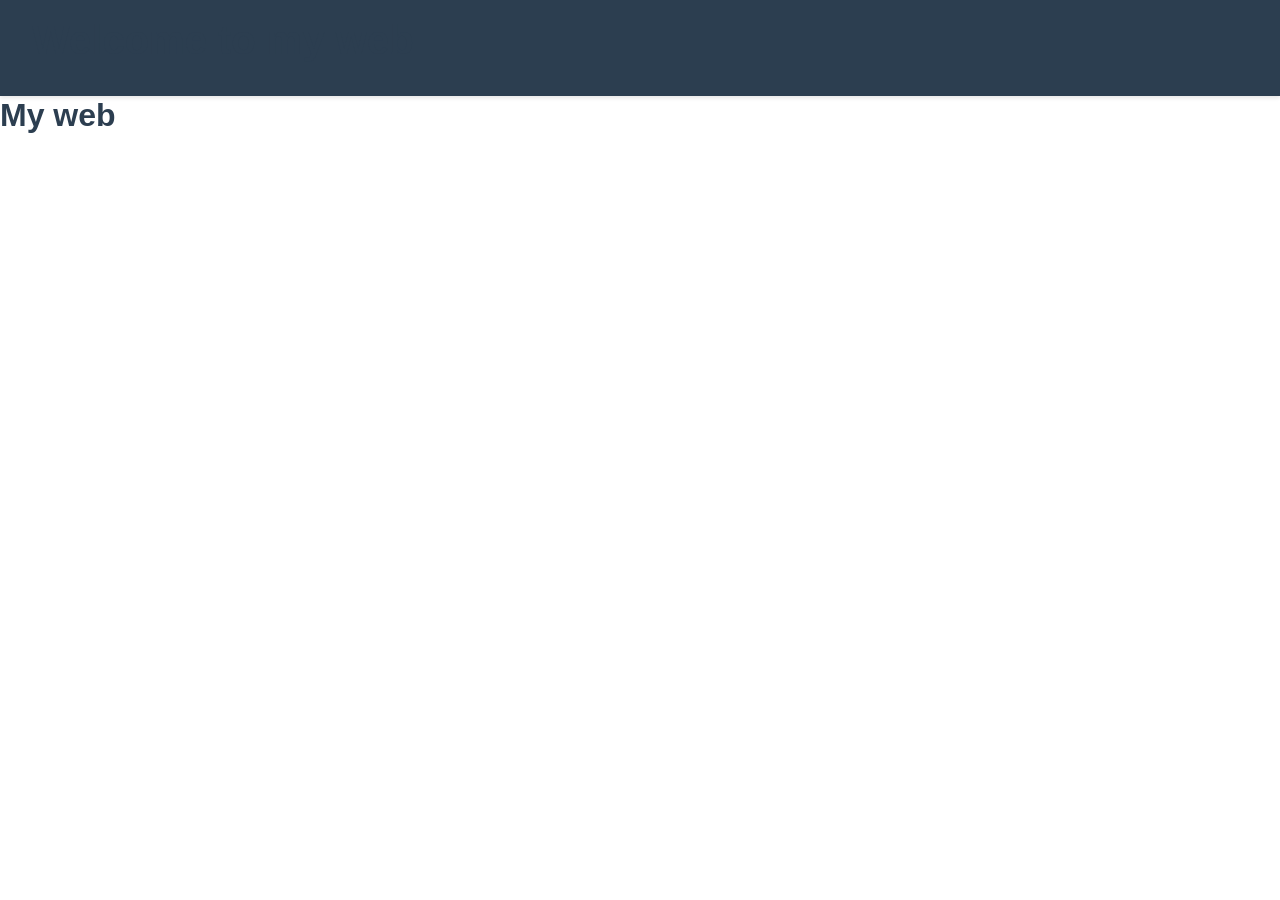
<file: html/Index.html>
<!--
  ==================== ARCHIVO PRINCIPAL: Index.html ====================
  
  DESCRIPCIÓN:
  Este es el archivo principal (punto de entrada) de la página web.
  Es el primer archivo que se carga cuando un usuario accede a tu sitio.
  
  ESTRUCTURA BÁSICA HTML:
  - <html>: Contenedor raíz de todo el documento
  - <head>: Contiene metadatos, título, enlaces a CSS, scripts, etc.
  - <body>: Contiene el contenido visible de la página (lo que ve el usuario)
  
  CONSIDERACIONES IMPORTANTES:
  1. Siempre mantén una estructura HTML semántica y clara
  2. Usa etiquetas apropiadas (<header>, <main>, <section>, <article>, <footer>)
  3. Importa los archivos CSS en <head> antes del <body>
  4. Carga los scripts JavaScript al final del <body> para mejor rendimiento
  5. Asegúrate de tener un <meta charset="UTF-8"> para caracteres especiales
  
  PASO A PASO para desarrollar:
  1. Crea la estructura base con <html>, <head>, <body>
  2. Agrega metadatos en <head> (charset, viewport, descripción)
  3. Importa los archivos CSS
  4. Importa los archivos JavaScript
  5. Organiza el contenido en secciones lógicas
  6. Reutiliza los partials (header.html, footer.html, etc.)
  
  BUENAS PRÁCTICAS:
  - Indenta correctamente para legibilidad
  - Usa comentarios en HTML para separar secciones
  - Mantén el HTML limpio y sin estilos inline
  - Todos los estilos deben estar en archivos CSS separados
-->

<!DOCTYPE html>
<html lang="es">
    <head>
        <!-- META TAGS: Información sobre el documento -->
        <meta charset="UTF-8">
        <meta name="viewport" content="width=device-width, initial-scale=1.0">
        <meta name="description" content="Seguimiento de finanzas personales - Tu herramienta para controlar tus gastos">
        <meta name="keywords" content="finanzas, presupuesto, gastos, dinero">
        <meta name="author" content="Tu Nombre">
        
        <title>Seguimiento de Finanzas Personales</title>
        
        <!-- IMPORTAR CSS: Los estilos deben cargarse antes del contenido -->
        <!-- reset.css: Elimina estilos por defecto del navegador -->
        <!-- header.css: Estilos específicos para el encabezado -->
        <!-- styles.css: Estilos principales del proyecto -->
        <!-- responsive.css: Estilos para diferentes tamaños de pantalla (mobile, tablet, desktop) -->
        <link rel="stylesheet" href="../css/reset.css">
        <link rel="stylesheet" href="../css/header.css">
        <link rel="stylesheet" href="../css/styles.css">
        <link rel="stylesheet" href="../css/responsive.css">
    </head>
    <body>
        <!-- SECCIÓN HEADER: Contiene navegación y logotipo -->
        <!-- Ver: html/partials/header.html para más detalles -->
        <header>
            <!-- Aquí se incluirá el contenido del archivo header.html (navegación, logo, etc.) -->
            <h1>Welcome to my web</h1>
            <nav>
                <!-- Menú de navegación principal -->
                <!-- Los enlaces deben conectar con las diferentes secciones -->
            </nav>
        </header>
        
        <!-- SECCIÓN PRINCIPAL: Contenido central de la página -->
        <main>
            <h2>My web</h2>
            <!-- El contenido principal va aquí -->
            <!-- Usa <section> para agrupar contenido relacionado -->
        </main>
        
        <!-- SECCIÓN FOOTER: Pie de página con links, copyright, etc. -->
        <!-- Ver: html/partials/footer.html para más detalles -->
        <footer>
            <!-- Información de pie de página, copyright, links adicionales, redes sociales -->
            <!-- Ver: html/partials/footer.html para más detalles -->
        </footer>
        
        <!-- IMPORTAR JAVASCRIPT: Los scripts se cargan al final para mejor rendimiento -->
        <!-- main.js: Script principal del proyecto -->
        <!-- script.js: Scripts adicionales o específicos -->
        <script src="../javascript/main.js"></script>
        <script src="../javascript/script.js"></script>
    </body>
</html>
</file>
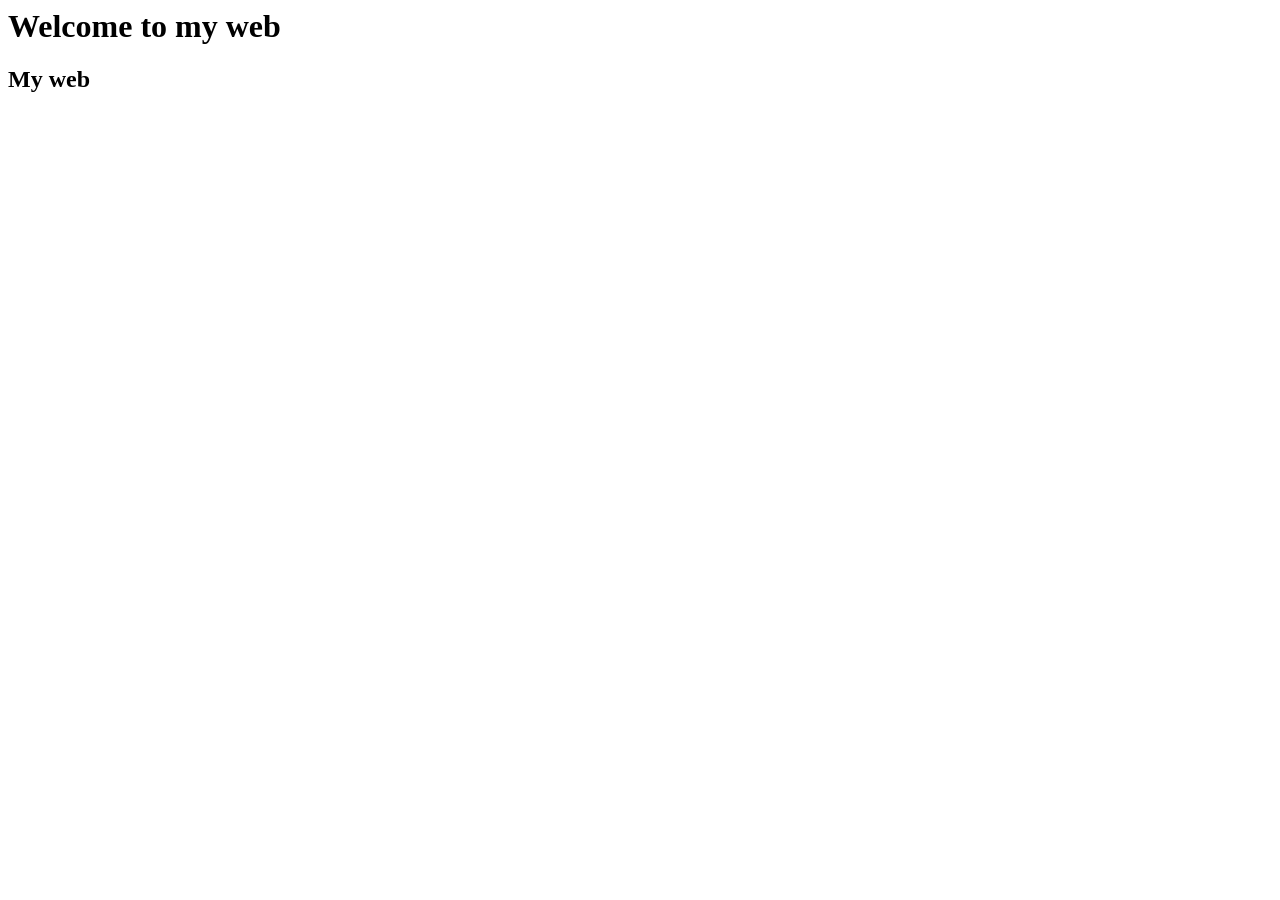
<file: Pagina web/html/Index.html>
<html>
    <head>
        <title>Seguimiento de Finanzas Personales</title>
    </head>
    <body>
        <h1>
            Welcome to my web
        </h1>
        <h2>My web</h2>
    </body>
</html>
</file>
<file: css/header.css>
/*
  ==================== HEADER.CSS ====================
  
  DESCRIPCIÓN:
  Este archivo contiene todos los estilos específicos para el encabezado (header)
  de la página. Aquí se define cómo se ve la navegación, el logo, botones, etc.
  
  QUÉ ESTILOS VAN AQUÍ:
  1. Estilos del contenedor del header
  2. Estilos del logo
  3. Estilos de la navegación (navbar)
  4. Estilos de botones del header
  5. Efectos hover en elementos del header
  
  CONSIDERACIONES:
  - El header debe ser responsive (verse bien en móvil)
  - Los estilos responsivos van en responsive.css
  - Mantén este archivo enfocado SOLO en el header
  - Si los estilos son generales (para todo el sitio), van en styles.css
  
  ESTRUCTURA DE CLASE CSS:
  Usar nomenclatura clara y consistente:
  - .header: Contenedor principal
  - .header-container: Contenedor interno
  - .logo: Logo del sitio
  - .navbar: Navegación
  - .btn-login: Botón de login
  
  BUENAS PRÁCTICAS:
  - Usa clases, no IDs (más flexible)
  - Anida selectores lógicamente
  - Usa colores y fuentes consistentes
  - Evita !important
  - Comenta secciones principales
*/

/* ========== CONTENEDOR DEL HEADER ========== */
header {
  /* Color de fondo del header */
  background-color: #2c3e50;
  
  /* Relleno interno */
  padding: 1rem 2rem;
  
  /* Sombra para separación visual */
  box-shadow: 0 2px 4px rgba(0, 0, 0, 0.1);
  
  /* Posición fija (opcional - descomentar si quieres que no se mueva) */
  /* position: fixed; */
  /* width: 100%; */
  /* top: 0; */
  /* z-index: 1000; */
}

/* ========== CONTENEDOR INTERNO ========== */
.header-container {
  /* Máximo ancho para contenido centrado */
  max-width: 1200px;
  
  /* Centrar horizontalmente */
  margin: 0 auto;
  
  /* Distribuir elementos horizontalmente */
  display: flex;
  
  /* Espaciar elementos al máximo */
  justify-content: space-between;
  
  /* Alinear verticalmente al centro */
  align-items: center;
  
  /* Espacio entre elementos */
  gap: 2rem;
}

/* ========== LOGO ========== */
.logo {
  /* Distribuir logo y texto horizontalmente */
  display: flex;
  
  /* Alinear verticalmente */
  align-items: center;
  
  /* Espacio entre imagen y texto */
  gap: 0.5rem;
  
  /* Color del texto */
  color: #ffffff;
  
  /* Tamaño de fuente */
  font-size: 1.5rem;
  
  /* Peso de fuente */
  font-weight: bold;
  
  /* Cursor de mano al pasar (indica que es clickeable) */
  cursor: pointer;
}

/* Imagen del logo */
.logo img {
  /* Altura máxima del logo */
  height: 50px;
  
  /* Ancho automático (mantiene proporción) */
  width: auto;
  
  /* Radio de esquina para imagen redondeada (opcional) */
  border-radius: 4px;
}

/* Efecto hover en el logo */
.logo:hover {
  opacity: 0.8;
  transition: opacity 0.3s ease;
}

/* ========== NAVEGACIÓN ========== */
.navbar {
  /* No mostrar por defecto en móvil (se muestra en responsive.css) */
  display: flex;
  
  /* Espacio entre items */
  gap: 2rem;
}

/* Lista de items de navegación */
.navbar ul {
  display: flex;
  gap: 2rem;
  list-style: none;
}

/* Items de navegación */
.navbar li {
  /* Sin estilos especiales - hereda del padre */
}

/* Links de navegación */
.navbar a {
  /* Color del texto */
  color: #ffffff;
  
  /* Tamaño de fuente */
  font-size: 1rem;
  
  /* Transición suave para efectos */
  transition: color 0.3s ease, border-bottom 0.3s ease;
  
  /* Borde inferior para efecto hover */
  padding-bottom: 2px;
  border-bottom: 2px solid transparent;
}

/* Efecto hover en links de navegación */
.navbar a:hover {
  /* Cambiar color al pasar el mouse */
  color: #3498db;
  
  /* Mostrar borde inferior */
  border-bottom: 2px solid #3498db;
}

/* Link activo (página actual) */
.navbar a.active {
  color: #3498db;
  border-bottom: 2px solid #3498db;
}

/* ========== ACCIONES DEL HEADER (BOTONES) ========== */
.header-actions {
  /* Distribuir botones horizontalmente */
  display: flex;
  
  /* Espacio entre botones */
  gap: 1rem;
  
  /* Alinear verticalmente */
  align-items: center;
}

/* Botón de login */
.btn-login {
  /* Padding interno */
  padding: 0.75rem 1.5rem;
  
  /* Color de fondo */
  background-color: #3498db;
  
  /* Color del texto */
  color: #ffffff;
  
  /* Radio de esquina */
  border-radius: 4px;
  
  /* Borde */
  border: none;
  
  /* Cursor de mano */
  cursor: pointer;
  
  /* Transición suave */
  transition: background-color 0.3s ease;
  
  /* Tamaño de fuente */
  font-size: 1rem;
  
  /* Peso de fuente */
  font-weight: bold;
}

/* Efecto hover en botón login */
.btn-login:hover {
  /* Color más oscuro al pasar el mouse */
  background-color: #2980b9;
}

/* Efecto activo (al hacer click) */
.btn-login:active {
  /* Hacer el botón más pequeño para feedback visual */
  transform: scale(0.98);
}

/* Botón de menú para móvil */
.btn-menu-mobile {
  /* Por defecto no visible (se muestra en responsive.css) */
  display: none;
  
  color: #ffffff;
  font-size: 1.5rem;
  background: none;
  border: none;
  cursor: pointer;
  
  /* Hacerlo más grande para facilitar el click en móvil */
  padding: 0.5rem;
}

/* 
  NOTAS FINALES:
  1. Todos los valores en rem son relativos a la fuente base (16px)
  2. Las transiciones hacen que los cambios sean suaves
  3. Los selectores:hover permiten efectos interactivos
  4. Los valores de gap crean espacio entre elementos
  5. Revisa responsive.css para ver cómo se adapta a móvil
*/
</file>
<file: css/styles.css>
/*
  ==================== STYLES.CSS ====================
  
  DESCRIPCIÓN:
  Este es el archivo CSS PRINCIPAL del proyecto.
  Contiene los estilos generales y comunes de toda la página.
  
  QUÉ VA AQUÍ:
  1. Variables CSS (colores, fuentes, tamaños)
  2. Estilos globales (body, html, contenedores)
  3. Componentes reutilizables (botones, tarjetas, etc.)
  4. Estilos de secciones principales (main, sections)
  5. Utilidades (clases auxiliares)
  
  ESTRUCTURA DEL ARCHIVO:
  ✓ Variables CSS en :root
  ✓ Estilos globales
  ✓ Componentes reutilizables
  ✓ Secciones principales
  ✓ Utilidades
  
  IMPORTANCIA DE LA ORGANIZACIÓN:
  - Código CSS bien organizado es más fácil de mantener
  - Un junior debe entender rápidamente qué hace cada parte
  - Los comentarios hacen el código auto-documentado
  - Separar en archivos (header.css, responsive.css, etc.) mantiene todo limpio
  
  CÓMO LEER ESTE ARCHIVO:
  1. Empieza por :root para entender colores y fuentes
  2. Mira los estilos globales para ver el diseño base
  3. Busca el componente que quieres personalizar
  4. Utiliza Ctrl+F para encontrar clases rápidamente
  
  BUENAS PRÁCTICAS EN CSS:
  - Usa clases, no IDs (excepto para JavaScript)
  - Mantén especificidad baja (evita selectores anidados profundos)
  - Agrupa estilos relacionados
  - Usa comentarios para explicar "por qué", no "qué"
  - Define variables para colores y tamaños
  - Evita !important (es un olor a código)
*/

/* ========== VARIABLES CSS ========== */
/*
  Las variables CSS (custom properties) permiten:
  - Cambiar colores globalmente en un lugar
  - Mantener consistencia en toda la página
  - Hacer el código más mantenible
  - Implementar temas (ej: dark mode)
  
  Se definen en :root (elemento raíz del documento)
  Se usan con: var(--nombre-variable)
*/
:root {
  /* ===== COLORES PRINCIPALES ===== */
  /* Colores de marca */
  --color-primary: #3498db;        /* Azul principal */
  --color-primary-dark: #2980b9;   /* Azul oscuro */
  --color-primary-light: #ecf0f1;  /* Gris claro */
  
  /* Colores de estado */
  --color-success: #27ae60;         /* Verde (éxito) */
  --color-error: #e74c3c;           /* Rojo (error) */
  --color-warning: #f39c12;         /* Naranja (advertencia) */
  --color-info: #3498db;            /* Azul (información) */
  
  /* Colores neutros */
  --color-dark: #2c3e50;            /* Gris oscuro */
  --color-light: #ecf0f1;           /* Gris claro */
  --color-white: #ffffff;           /* Blanco */
  --color-text: #333333;            /* Texto oscuro */
  --color-text-light: #666666;      /* Texto gris */
  
  /* ===== TIPOGRAFÍA ===== */
  /* Fuentes */
  --font-primary: 'Arial', sans-serif;
  --font-secondary: 'Georgia', serif;
  --font-mono: 'Courier New', monospace;
  
  /* Tamaños de fuente */
  --font-size-base: 1rem;           /* 16px */
  --font-size-sm: 0.875rem;         /* 14px */
  --font-size-lg: 1.125rem;         /* 18px */
  --font-size-xl: 1.5rem;           /* 24px */
  --font-size-2xl: 2rem;            /* 32px */
  
  /* Alturas de línea */
  --line-height-base: 1.5;
  --line-height-heading: 1.2;
  
  /* ===== ESPACIADO ===== */
  /* Se usa múltiplos de 0.25rem para escala consistente */
  --spacing-xs: 0.25rem;
  --spacing-sm: 0.5rem;
  --spacing-md: 1rem;
  --spacing-lg: 1.5rem;
  --spacing-xl: 2rem;
  --spacing-2xl: 3rem;
  
  /* ===== BORDES Y SOMBRAS ===== */
  --border-radius-sm: 4px;
  --border-radius-md: 8px;
  --border-radius-lg: 12px;
  
  --shadow-sm: 0 1px 3px rgba(0, 0, 0, 0.12);
  --shadow-md: 0 4px 6px rgba(0, 0, 0, 0.16);
  --shadow-lg: 0 10px 25px rgba(0, 0, 0, 0.1);
  
  /* ===== TRANSICIONES ===== */
  --transition-fast: 0.15s ease;
  --transition-base: 0.3s ease;
  --transition-slow: 0.5s ease;
}

/* ========== ESTILOS GLOBALES ========== */
/*
  Estilos que aplican a todo el documento
  Heredados por todos los elementos
*/

html {
  /* Tamaño base de fuente (afecta a rem) */
  font-size: 16px;
  
  /* Comportamiento smooth para scroll */
  scroll-behavior: smooth;
}

body {
  /* Tipografía base */
  font-family: var(--font-primary);
  font-size: var(--font-size-base);
  line-height: var(--line-height-base);
  
  /* Colores */
  color: var(--color-text);
  background-color: var(--color-white);
  
  /* Márgenes y padding */
  margin: 0;
  padding: 0;
}

/* ========== CONTENEDORES ========== */
/*
  Contenedores base para layouts
  Usa .container para centrar contenido
*/

.container {
  /* Máximo ancho de contenido */
  max-width: 1200px;
  
  /* Centrar horizontalmente */
  margin: 0 auto;
  
  /* Padding para espacio a los lados */
  padding: 0 var(--spacing-lg);
  
  /* Ancho completo */
  width: 100%;
}

.container-sm {
  max-width: 768px;
  margin: 0 auto;
  padding: 0 var(--spacing-lg);
  width: 100%;
}

.container-lg {
  max-width: 1400px;
  margin: 0 auto;
  padding: 0 var(--spacing-lg);
  width: 100%;
}

/* ========== COMPONENTES REUTILIZABLES ========== */

/* ===== BOTONES ===== */
/*
  Clases de botones que pueden reutilizarse en cualquier lugar
  
  Ejemplo de uso:
  <button class="btn btn-primary">Click me</button>
  <button class="btn btn-secondary">Cancel</button>
*/

.btn {
  /* Tipografía */
  font-family: var(--font-primary);
  font-size: var(--font-size-base);
  font-weight: bold;
  
  /* Padding */
  padding: var(--spacing-sm) var(--spacing-lg);
  
  /* Bordes y radio */
  border: none;
  border-radius: var(--border-radius-sm);
  
  /* Cursor */
  cursor: pointer;
  
  /* Transición suave */
  transition: all var(--transition-base);
  
  /* Centrado de texto */
  text-align: center;
  text-decoration: none;
  
  /* Inline-block para poder usar como link */
  display: inline-block;
}

/* Variante: botón primario */
.btn-primary {
  background-color: var(--color-primary);
  color: var(--color-white);
}

.btn-primary:hover {
  background-color: var(--color-primary-dark);
  box-shadow: var(--shadow-md);
  transform: translateY(-2px);
}

/* Variante: botón secundario */
.btn-secondary {
  background-color: var(--color-light);
  color: var(--color-dark);
  border: 1px solid var(--color-dark);
}

.btn-secondary:hover {
  background-color: var(--color-dark);
  color: var(--color-white);
}

/* Variante: botón de error */
.btn-danger {
  background-color: var(--color-error);
  color: var(--color-white);
}

.btn-danger:hover {
  background-color: #c0392b;
}

/* ===== TARJETAS (CARDS) ===== */
/*
  Componente de tarjeta reutilizable para mostrar contenido
  
  Ejemplo:
  <div class="card">
    <h3>Título</h3>
    <p>Contenido</p>
  </div>
*/

.card {
  /* Fondo */
  background-color: var(--color-white);
  
  /* Bordes */
  border: 1px solid var(--color-light);
  border-radius: var(--border-radius-md);
  
  /* Padding interno */
  padding: var(--spacing-lg);
  
  /* Sombra */
  box-shadow: var(--shadow-sm);
  
  /* Transición para efectos */
  transition: all var(--transition-base);
}

/* Efecto hover en tarjetas */
.card:hover {
  box-shadow: var(--shadow-lg);
  transform: translateY(-4px);
}

/* ===== SECCIONES ===== */
/*
  Estilos para secciones principales
*/

section {
  padding: var(--spacing-2xl) 0;
}

section h2 {
  font-size: var(--font-size-2xl);
  margin-bottom: var(--spacing-lg);
  color: var(--color-dark);
}

/* ===== TIPOGRAFÍA ===== */

h1 {
  font-size: var(--font-size-2xl);
  font-weight: bold;
  line-height: var(--line-height-heading);
  color: var(--color-dark);
  margin-bottom: var(--spacing-md);
}

h2 {
  font-size: var(--font-size-xl);
  font-weight: bold;
  line-height: var(--line-height-heading);
  color: var(--color-dark);
  margin-bottom: var(--spacing-md);
}

h3 {
  font-size: var(--font-size-lg);
  font-weight: bold;
  line-height: var(--line-height-heading);
  color: var(--color-dark);
  margin-bottom: var(--spacing-sm);
}

p {
  margin-bottom: var(--spacing-md);
  line-height: var(--line-height-base);
}

small {
  font-size: var(--font-size-sm);
  color: var(--color-text-light);
}

/* Links */
a {
  color: var(--color-primary);
  text-decoration: none;
  transition: color var(--transition-base);
}

a:hover {
  color: var(--color-primary-dark);
  text-decoration: underline;
}

/* ========== UTILIDADES ========== */
/*
  Clases útiles para casos específicos
  Usa estas clases para ajustes rápidos sin agregar CSS nuevo
*/

/* Espaciado de márgenes */
.mt-0 { margin-top: 0; }
.mt-1 { margin-top: var(--spacing-sm); }
.mt-2 { margin-top: var(--spacing-md); }
.mt-3 { margin-top: var(--spacing-lg); }

.mb-0 { margin-bottom: 0; }
.mb-1 { margin-bottom: var(--spacing-sm); }
.mb-2 { margin-bottom: var(--spacing-md); }
.mb-3 { margin-bottom: var(--spacing-lg); }

/* Alineación de texto */
.text-center { text-align: center; }
.text-left { text-align: left; }
.text-right { text-align: right; }

/* Colores de texto */
.text-primary { color: var(--color-primary); }
.text-error { color: var(--color-error); }
.text-success { color: var(--color-success); }
.text-muted { color: var(--color-text-light); }

/* Visibilidad */
.hidden { display: none !important; }
.visible { display: block !important; }

/* Tamaño completo */
.w-100 { width: 100%; }
.h-100 { height: 100%; }

/* Opacity */
.opacity-50 { opacity: 0.5; }
.opacity-75 { opacity: 0.75; }

/*
  PRÓXIMOS PASOS:
  1. Revisa responsive.css para ver cómo se adapta a móvil
  2. Personaliza los colores en :root según tu marca
  3. Agrega más componentes según necesites
  4. Mantén este archivo limpio y organizado
  5. Usa las variables CSS para consistencia
*/
</file>
<file: css/responsive.css>
/*
  ==================== RESPONSIVE.CSS ====================
  
  DESCRIPCIÓN:
  Este archivo contiene los estilos para hacer que la página web
  sea "responsive" - que se adapte a diferentes tamaños de pantalla
  (móvil, tablet, desktop).
  
  ¿QUÉ ES RESPONSIVE DESIGN?
  - Es la capacidad de una página web de verse bien en cualquier dispositivo
  - Móvil: 320px - 767px
  - Tablet: 768px - 1023px
  - Desktop: 1024px +
  
  ¿POR QUÉ ES IMPORTANTE?
  - La mayoría de usuarios acceden desde móvil
  - Google penaliza sitios que no son responsive
  - Mejora la experiencia del usuario
  - Evita que el contenido se vea "aplastado" en móvil
  
  CÓMO FUNCIONA:
  Usamos media queries (@media) para aplicar diferentes estilos
  según el tamaño de la pantalla:
  
  @media (max-width: 768px) {
    .elemento {
      /* Estilos solo para pantallas menores a 768px */
    }
  }
  
  PUNTOS DE QUIEBRE (BREAKPOINTS):
  - Mobile First: Empezamos con estilos para móvil
  - Luego agregamos estilos para tablet y desktop
  - Esto hace que el código sea más limpio y mantenible
  
  ESTRATEGIA DE ESTE ARCHIVO:
  1. Tablet (768px y arriba)
  2. Desktop (1024px y arriba)
  3. Desktop Grande (1440px y arriba)
  
  HERRAMIENTAS PARA PROBAR:
  - Chrome DevTools (F12) → Toggle Device Toolbar (Ctrl+Shift+M)
  - Cambia el tamaño de la pantalla y ve cómo se adapta
  - Prueba en dispositivos reales si es posible
*/

/* ========== MOBILE FIRST (Base) ========== */
/*
  Los estilos base en styles.css y header.css
  ya están optimizados para móvil.
  
  Esto significa:
  - Elementos son anchos (100%)
  - Textos son grandes (legibles)
  - Componentes están apilados verticalmente
  - Menú está colapsado
*/

/* ========== TABLET (768px y arriba) ========== */
@media (min-width: 768px) {
  /*
    CUANDO LA PANTALLA ES >= 768px (iPad, tablets grandes)
    Hacemos cambios para aprovechar más espacio horizontal
  */
  
  /* HEADER RESPONSIVE */
  .header-container {
    /* En tablet, mostramos todo horizontalmente */
    flex-wrap: nowrap;
  }
  
  /* MENÚ MÓVIL */
  .btn-menu-mobile {
    /* En tablet ya no necesitamos el menú hamburguesa */
    display: none;
  }
  
  /* NAVEGACIÓN */
  .navbar {
    /* Mostrar navegación completa */
    display: flex;
  }
  
  /* CONTENEDOR */
  .container {
    padding: 0 2rem;
  }
  
  /* GRID DE 2 COLUMNAS */
  .grid-2 {
    display: grid;
    grid-template-columns: 1fr 1fr;
    gap: 2rem;
  }
  
  /* TIPOGRAFÍA */
  h1 { font-size: 2rem; }
  h2 { font-size: 1.75rem; }
  h3 { font-size: 1.25rem; }
}

/* ========== DESKTOP (1024px y arriba) ========== */
@media (min-width: 1024px) {
  /*
    CUANDO LA PANTALLA ES >= 1024px (laptops, desktops)
    Optimizamos para mejor distribución del contenido
  */
  
  /* CONTENEDOR MÁXIMO */
  .container {
    max-width: 1200px;
    padding: 0 3rem;
  }
  
  /* GRID DE 3 COLUMNAS */
  .grid-3 {
    display: grid;
    grid-template-columns: 1fr 1fr 1fr;
    gap: 2rem;
  }
  
  /* FLEXBOX HORIZONTAL */
  .flex-row {
    display: flex;
    gap: 2rem;
  }
  
  /* SIDEBAR (Contenido + Barra lateral) */
  .with-sidebar {
    display: grid;
    grid-template-columns: 1fr 300px;
    gap: 2rem;
  }
  
  /* CONTACTO: 2 COLUMNAS */
  .contact-content {
    display: grid;
    grid-template-columns: 1fr 1fr;
    gap: 3rem;
  }
  
  /* ABOUT: 2 COLUMNAS ALTERNADAS */
  .about-block {
    display: grid;
    grid-template-columns: 1fr 1fr;
    gap: 2rem;
    align-items: center;
  }
  
  /* Alternar orden de columnas cada bloque */
  .about-block:nth-child(even) {
    direction: rtl;
  }
  
  .about-block:nth-child(even) * {
    direction: ltr;
  }
  
  /* GALERÍA O PORTFOLIO (4 COLUMNAS) */
  .gallery {
    display: grid;
    grid-template-columns: repeat(4, 1fr);
    gap: 2rem;
  }
  
  /* TIPOGRAFÍA MÁS GRANDE */
  h1 { font-size: 2.5rem; }
  h2 { font-size: 2rem; }
}

/* ========== DESKTOP GRANDE (1440px y arriba) ========== */
@media (min-width: 1440px) {
  /*
    PANTALLAS MUY GRANDES (27" monitors, etc)
    Máxima optimización del espacio
  */
  
  .container {
    max-width: 1400px;
  }
  
  /* ESPACIADO MAYOR */
  section {
    padding: 4rem 0;
  }
}

/* ========== IMPRESORA ========== */
/*
  Estilos especiales cuando el usuario quiere imprimir la página
*/
@media print {
  /* Ocultar elementos que no tienen sentido en impresora */
  header, footer, .no-print, button {
    display: none;
  }
  
  /* Usar colores mejor para impresión */
  body {
    color: #000;
    background: #fff;
  }
  
  /* Márgenes para papel */
  body {
    margin: 2cm;
  }
}

/* ========== PREFERENCIAS DEL USUARIO ========== */

/* Respetar preferencia de movimiento reducido */
@media (prefers-reduced-motion: reduce) {
  /*
    Algunos usuarios prefieren reducir animaciones
    (para evitar mareos, etc)
  */
  * {
    animation-duration: 0.01ms !important;
    animation-iteration-count: 1 !important;
    transition-duration: 0.01ms !important;
  }
}

/* Modo oscuro (si el sistema lo soporta) */
@media (prefers-color-scheme: dark) {
  /*
    Si el usuario tiene habilitado dark mode en su dispositivo
    Puedes invertir colores aquí
  */
  
  /* Descomentar y personalizar si quieres dark mode */
  /*
  body {
    background-color: #1a1a1a;
    color: #ffffff;
  }
  */
}

/* ========== PANTALLA VERTICAL vs HORIZONTAL ========== */
/*
  Distinguir entre orientaciones en móviles
*/
@media (orientation: portrait) {
  /*
    Estilos para pantalla vertical (como la mayoría de móviles)
  */
}

@media (orientation: landscape) {
  /*
    Estilos para pantalla horizontal
  */
}

/* ========== DENSIDAD DE PÍXELES (Pantallas Retina) ========== */
/*
  Dispositivos con pantallas de alta densidad (Retina displays)
*/
@media (min-device-pixel-ratio: 2) {
  /*
    Para imágenes de alta resolución:
    Puedes usar una imagen más grande sin que se vea pixelada
  */
  
  .logo img {
    background-image: url('../assets/image/logo-2x.png');
    background-size: contain;
  }
}

/* ========== CONSEJOS PARA RESPONSIVE ========== */
/*
  1. MOBILE FIRST:
     - Escribe estilos base para móvil
     - Usa media queries para pantallas más grandes
     - NO uses @media (max-width) - usa (min-width)
  
  2. BREAKPOINTS:
     - Usa solo 2-3 breakpoints principales
     - 768px (tablet), 1024px (desktop) son estándares
     - Evita optimizar para cada dispositivo específico
  
  3. FLEXBOX Y GRID:
     - Usa flexbox para layouts simples (header, nav)
     - Usa CSS Grid para layouts complejos
     - Ambos son responsive por naturaleza
  
  4. PRUEBA REAL:
     - Prueba en dispositivos reales, no solo emuladores
     - Revisa en diferentes navegadores
     - Pide a amigos que prueben en sus móviles
  
  5. IMAGES RESPONSIVE:
     - Usa img { max-width: 100%; }
     - Considera usar srcset para diferentes resoluciones
     - Optimiza tamaño de archivo para móvil
  
  6. PERFORMANCE:
     - Carga solo los CSS que necesitas
     - Evita media queries innecesarias
     - Usa estrategias de lazy-loading para imágenes
*/

/* ========== HERRAMIENTAS ÚTILES ========== */
/*
  Para probar responsive:
  
  1. Chrome DevTools: F12 → Ctrl+Shift+M
  2. Responsively App: App gratuita para probar múltiples pantallas
  3. BrowserStack: Prueba en dispositivos reales
  4. Your Phone: Si tienes Android, conecta directamente a tu PC
  
  Emuladores:
  - Mobile: 375px (iPhone), 414px (iPhone Plus)
  - Tablet: 768px (iPad), 1024px (iPad Pro)
  - Laptop: 1366px
  - Desktop: 1920px, 2560px
*/
</file>
